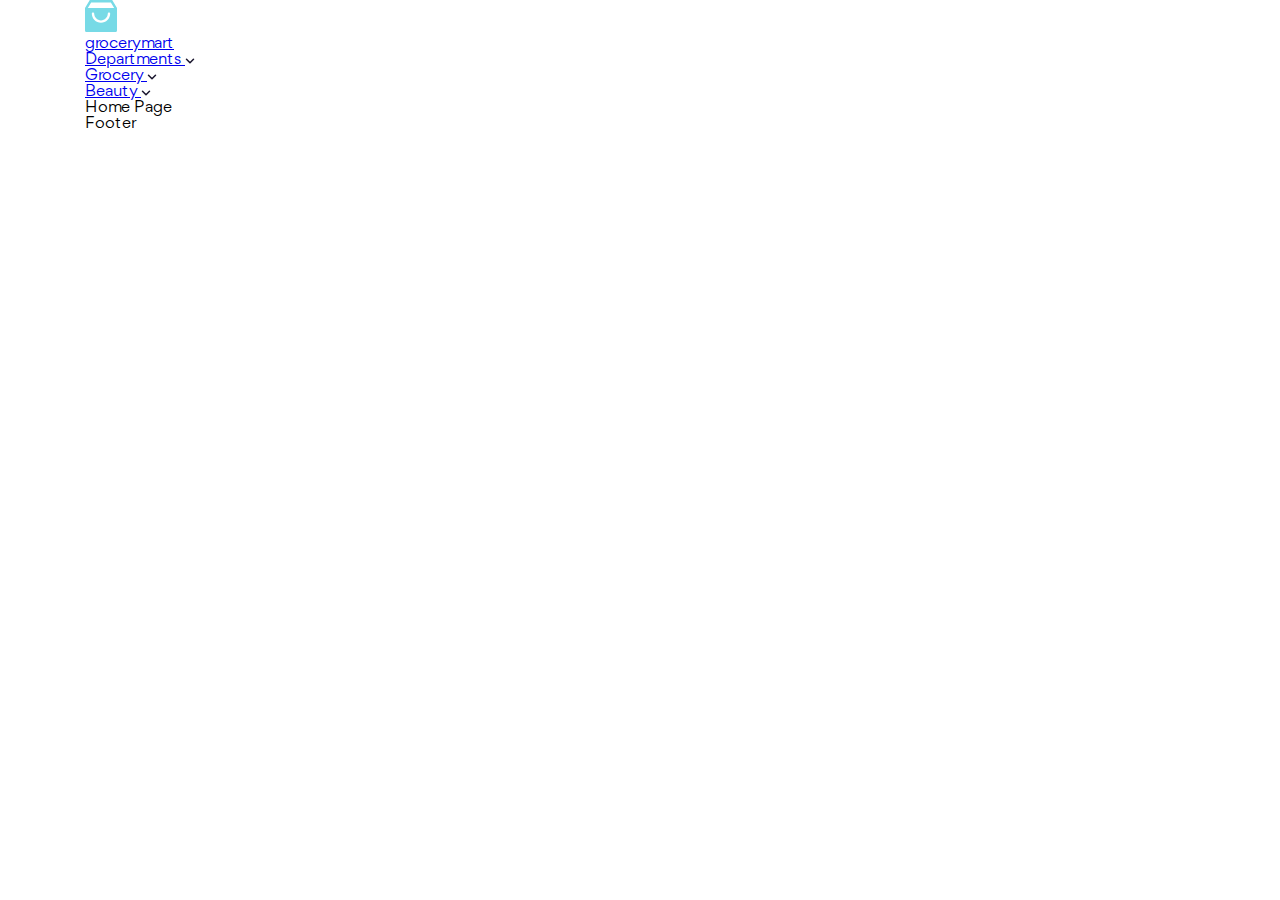
<file: index.html>
<!DOCTYPE html>
<html lang="en">
    <head>
        <meta charset="UTF-8" />
        <meta name="viewport" content="width=device-width, initial-scale=1.0" />
        <title>Grocery Mart</title>

        <!-- Favicon -->
        <link rel="apple-touch-icon" sizes="180x180" href="./assets/favicon/apple-touch-icon.png" />
        <link rel="icon" type="image/png" sizes="32x32" href="./assets/favicon/favicon-32x32.png" />
        <link rel="icon" type="image/png" sizes="16x16" href="./assets/favicon/favicon-16x16.png" />
        <link rel="manifest" href="./assets/favicon/site.webmanifest" />

        <!-- Fonts -->
        <link rel="stylesheet" href="./assets/fonts/stylesheet.css" />

        <!-- Styles -->
        <link rel="stylesheet" href="./assets/css/main.css" />

        <!-- Scripts -->
        <script src="./assets/js/scripts.js"></script>
    </head>
    <body>
        <div class="container">
            <!-- Header -->
            <header id="header"></header>
            <script>
                load("#header", "./templates/header.html");
            </script>

            <!-- Main -->
            <main>
                <h2>Home Page</h2>
            </main>

            <!-- Footer -->
            <footer id="footer"></footer>
            <script>
                load("#footer", "./templates/footer.html");
            </script>
        </div>
    </body>
</html>
</file>
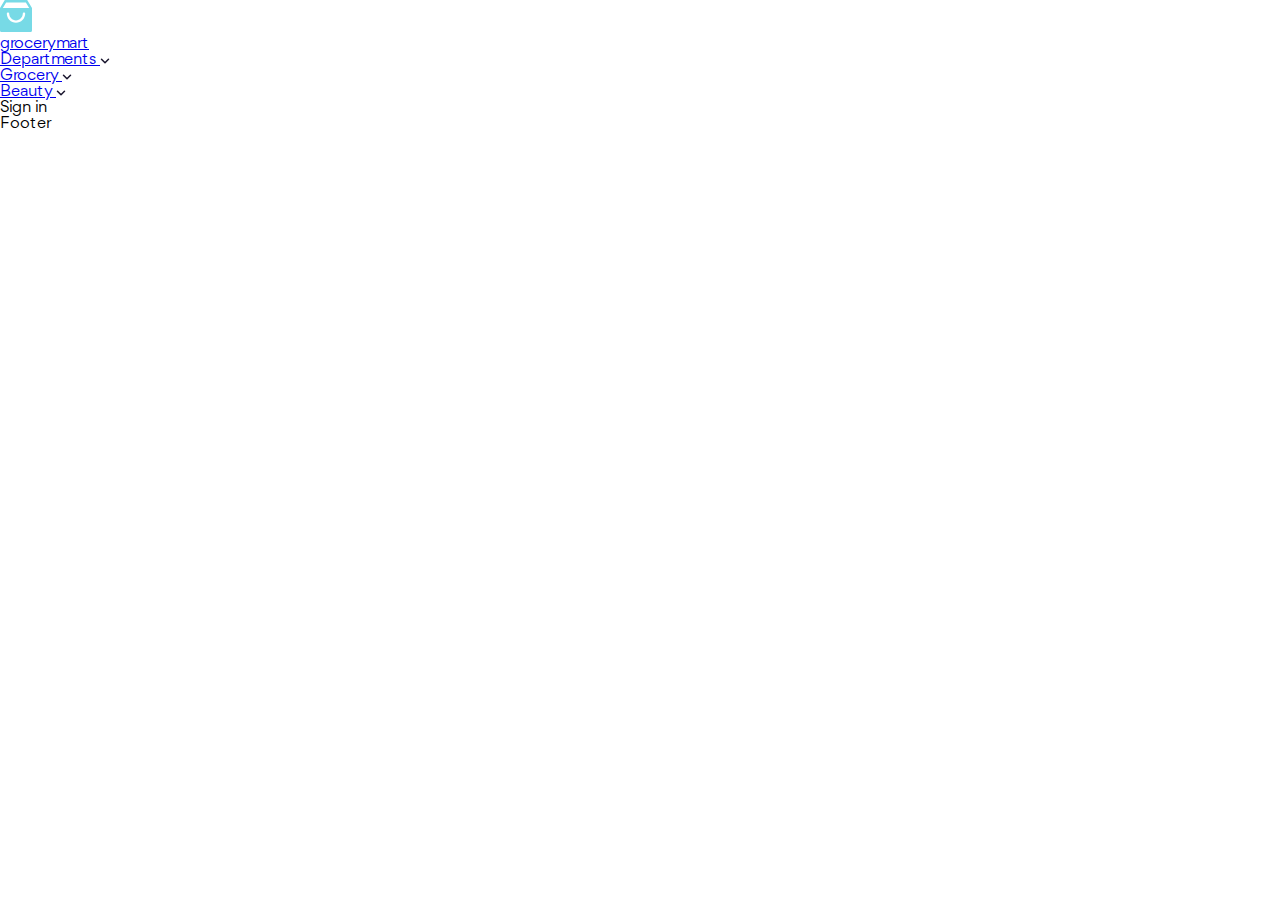
<file: sign-in.html>
<!DOCTYPE html>
<html lang="en">
    <head>
        <meta charset="UTF-8" />
        <meta name="viewport" content="width=device-width, initial-scale=1.0" />
        <title>Grocery Mart</title>

        <!-- Favicon -->
        <link rel="apple-touch-icon" sizes="180x180" href="./assets/favicon/apple-touch-icon.png" />
        <link rel="icon" type="image/png" sizes="32x32" href="./assets/favicon/favicon-32x32.png" />
        <link rel="icon" type="image/png" sizes="16x16" href="./assets/favicon/favicon-16x16.png" />
        <link rel="manifest" href="./assets/favicon/site.webmanifest" />

        <!-- Fonts -->
        <link rel="stylesheet" href="./assets/fonts/stylesheet.css" />

        <!-- Styles -->
        <link rel="stylesheet" href="./assets/css/main.css" />

        <!-- Scripts -->
        <script src="./assets/js/scripts.js"></script>
    </head>
    <body>
        <!-- Header -->
        <header id="header"></header>
        <script>
            load("#header", "./templates/header.html");
        </script>

        <!-- Main -->
        <main>
            <h2>Sign in</h2>
        </main>

        <!-- Footer -->
        <footer id="footer"></footer>
        <script>
            load("#footer", "./templates/footer.html");
        </script>
    </body>
</html>
</file>
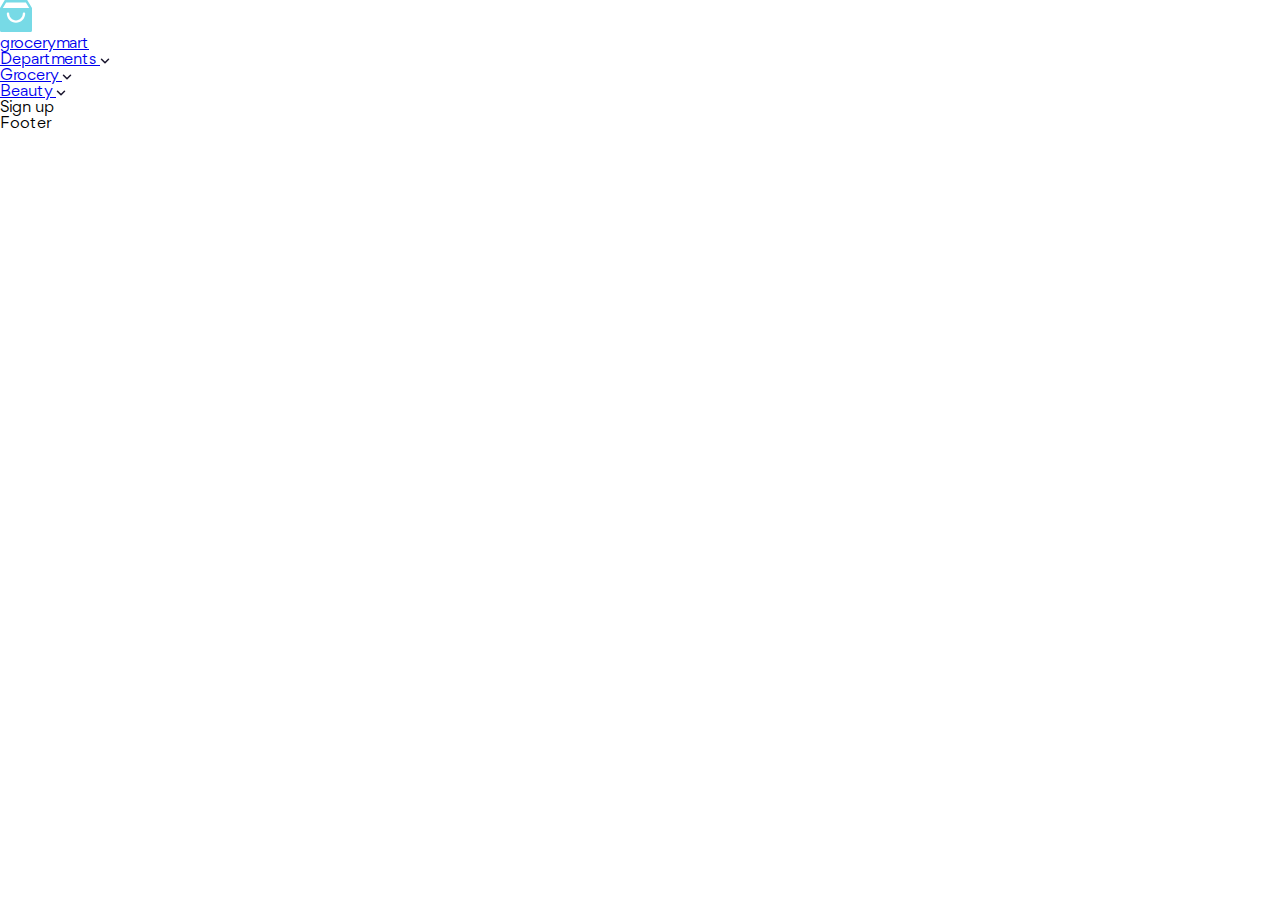
<file: sign-up.html>
<!DOCTYPE html>
<html lang="en">
    <head>
        <meta charset="UTF-8" />
        <meta name="viewport" content="width=device-width, initial-scale=1.0" />
        <title>Grocery Mart</title>

        <!-- Favicon -->
        <link rel="apple-touch-icon" sizes="180x180" href="./assets/favicon/apple-touch-icon.png" />
        <link rel="icon" type="image/png" sizes="32x32" href="./assets/favicon/favicon-32x32.png" />
        <link rel="icon" type="image/png" sizes="16x16" href="./assets/favicon/favicon-16x16.png" />
        <link rel="manifest" href="./assets/favicon/site.webmanifest" />

        <!-- Fonts -->
        <link rel="stylesheet" href="./assets/fonts/stylesheet.css" />

        <!-- Styles -->
        <link rel="stylesheet" href="./assets/css/main.css" />

        <!-- Scripts -->
        <script src="./assets/js/scripts.js"></script>
    </head>
    <body>
        <!-- Header -->
        <header id="header"></header>
        <script>
            load("#header", "./templates/header.html");
        </script>

        <!-- Main -->
        <main>
            <h2>Sign up</h2>
        </main>

        <!-- Footer -->
        <footer id="footer"></footer>
        <script>
            load("#footer", "./templates/footer.html");
        </script>
    </body>
</html>
</file>
<file: assets/fonts/stylesheet.css>
@font-face {
    font-family: 'Gordita';
    src: url('Gordita-Black.woff2') format('woff2'),
        url('Gordita-Black.woff') format('woff');
    font-weight: 900;
    font-style: normal;
    font-display: swap;
}

@font-face {
    font-family: 'Gordita';
    src: url('Gordita-Bold.woff2') format('woff2'),
        url('Gordita-Bold.woff') format('woff');
    font-weight: bold;
    font-style: normal;
    font-display: swap;
}

@font-face {
    font-family: 'Gordita';
    src: url('Gordita-BlackItalic.woff2') format('woff2'),
        url('Gordita-BlackItalic.woff') format('woff');
    font-weight: 900;
    font-style: italic;
    font-display: swap;
}

@font-face {
    font-family: 'Gordita';
    src: url('Gordita-Light.woff2') format('woff2'),
        url('Gordita-Light.woff') format('woff');
    font-weight: 300;
    font-style: normal;
    font-display: swap;
}

@font-face {
    font-family: 'Gordita';
    src: url('Gordita-BoldItalic.woff2') format('woff2'),
        url('Gordita-BoldItalic.woff') format('woff');
    font-weight: bold;
    font-style: italic;
    font-display: swap;
}

@font-face {
    font-family: 'Gordita';
    src: url('Gordita-LightItalic.woff2') format('woff2'),
        url('Gordita-LightItalic.woff') format('woff');
    font-weight: 300;
    font-style: italic;
    font-display: swap;
}

@font-face {
    font-family: 'Gordita';
    src: url('Gordita-Medium.woff2') format('woff2'),
        url('Gordita-Medium.woff') format('woff');
    font-weight: 500;
    font-style: normal;
    font-display: swap;
}

@font-face {
    font-family: 'Gordita';
    src: url('Gordita-Regular.woff2') format('woff2'),
        url('Gordita-Regular.woff') format('woff');
    font-weight: normal;
    font-style: normal;
    font-display: swap;
}

@font-face {
    font-family: 'Gordita';
    src: url('Gordita-MediumItalic.woff2') format('woff2'),
        url('Gordita-MediumItalic.woff') format('woff');
    font-weight: 500;
    font-style: italic;
    font-display: swap;
}

@font-face {
    font-family: 'Gordita';
    src: url('Gordita-Italic.woff2') format('woff2'),
        url('Gordita-Italic.woff') format('woff');
    font-weight: normal;
    font-style: italic;
    font-display: swap;
}
</file>
<file: assets/css/main.css>
/* http://meyerweb.com/eric/tools/css/reset/ 
   v2.0 | 20110126
   License: none (public domain)
*/
html,
body,
div,
span,
applet,
object,
iframe,
h1,
h2,
h3,
h4,
h5,
h6,
p,
blockquote,
pre,
a,
abbr,
acronym,
address,
big,
cite,
code,
del,
dfn,
em,
img,
ins,
kbd,
q,
s,
samp,
small,
strike,
strong,
sub,
sup,
tt,
var,
b,
u,
i,
center,
dl,
dt,
dd,
ol,
ul,
li,
fieldset,
form,
label,
legend,
table,
caption,
tbody,
tfoot,
thead,
tr,
th,
td,
article,
aside,
canvas,
details,
embed,
figure,
figcaption,
footer,
header,
hgroup,
menu,
nav,
output,
ruby,
section,
summary,
time,
mark,
audio,
video {
  margin: 0;
  padding: 0;
  border: 0;
  font-size: 100%;
  font: inherit;
  vertical-align: baseline;
}

/* HTML5 display-role reset for older browsers */
article,
aside,
details,
figcaption,
figure,
footer,
header,
hgroup,
menu,
nav,
section {
  display: block;
}

body {
  line-height: 1;
}

ol,
ul {
  list-style: none;
}

blockquote,
q {
  quotes: none;
}

blockquote:before,
blockquote:after,
q:before,
q:after {
  content: "";
  content: none;
}

table {
  border-collapse: collapse;
  border-spacing: 0;
}

.row > *, .container-fluid, .container {
  padding-left: calc(var(--grid-gutter-x) * 0.5);
  padding-right: calc(var(--grid-gutter-x) * 0.5);
}

.container-fluid, .container {
  --grid-gutter-x: 30px;
  --grid-gutter-y: 0;
  width: 100%;
  margin-left: auto;
  margin-right: auto;
}

.row {
  display: flex;
  flex-wrap: wrap;
  margin-top: calc(var(--grid-gutter-y) * -1);
  margin-left: calc(var(--grid-gutter-x) * 0.5 * -1);
  margin-right: calc(var(--grid-gutter-x) * 0.5 * -1);
}
.row > * {
  margin-top: var(--grid-gutter-y);
}

.col {
  flex: 1 0;
}

.row-cols-1 > * {
  flex: 0 0 auto;
  width: 100%;
}

.row-cols-2 > * {
  flex: 0 0 auto;
  width: 50%;
}

.row-cols-3 > * {
  flex: 0 0 auto;
  width: 33.3333333333%;
}

.row-cols-4 > * {
  flex: 0 0 auto;
  width: 25%;
}

.row-cols-5 > * {
  flex: 0 0 auto;
  width: 20%;
}

.row-cols-6 > * {
  flex: 0 0 auto;
  width: 16.6666666667%;
}

.col-1 {
  flex: 0 0 auto;
  width: 8.3333333333%;
}

.col-2 {
  flex: 0 0 auto;
  width: 16.6666666667%;
}

.col-3 {
  flex: 0 0 auto;
  width: 25%;
}

.col-4 {
  flex: 0 0 auto;
  width: 33.3333333333%;
}

.col-5 {
  flex: 0 0 auto;
  width: 41.6666666667%;
}

.col-6 {
  flex: 0 0 auto;
  width: 50%;
}

.col-7 {
  flex: 0 0 auto;
  width: 58.3333333333%;
}

.col-8 {
  flex: 0 0 auto;
  width: 66.6666666667%;
}

.col-9 {
  flex: 0 0 auto;
  width: 75%;
}

.col-10 {
  flex: 0 0 auto;
  width: 83.3333333333%;
}

.col-11 {
  flex: 0 0 auto;
  width: 91.6666666667%;
}

.col-12 {
  flex: 0 0 auto;
  width: 100%;
}

.offset-0 {
  margin-left: 0;
}

.offset-1 {
  margin-left: 8.3333333333%;
}

.offset-2 {
  margin-left: 16.6666666667%;
}

.offset-3 {
  margin-left: 25%;
}

.offset-4 {
  margin-left: 33.3333333333%;
}

.offset-5 {
  margin-left: 41.6666666667%;
}

.offset-6 {
  margin-left: 50%;
}

.offset-7 {
  margin-left: 58.3333333333%;
}

.offset-8 {
  margin-left: 66.6666666667%;
}

.offset-9 {
  margin-left: 75%;
}

.offset-10 {
  margin-left: 83.3333333333%;
}

.offset-11 {
  margin-left: 91.6666666667%;
}

.g-0,
.gx-0 {
  --grid-gutter-x: 0px;
}

.g-0,
.gy-0 {
  --grid-gutter-y: 0px;
}

.g-1,
.gx-1 {
  --grid-gutter-x: 7.5px;
}

.g-1,
.gy-1 {
  --grid-gutter-y: 7.5px;
}

.g-2,
.gx-2 {
  --grid-gutter-x: 15px;
}

.g-2,
.gy-2 {
  --grid-gutter-y: 15px;
}

.g-3,
.gx-3 {
  --grid-gutter-x: 30px;
}

.g-3,
.gy-3 {
  --grid-gutter-y: 30px;
}

.g-4,
.gx-4 {
  --grid-gutter-x: 45px;
}

.g-4,
.gy-4 {
  --grid-gutter-y: 45px;
}

.g-5,
.gx-5 {
  --grid-gutter-x: 90px;
}

.g-5,
.gy-5 {
  --grid-gutter-y: 90px;
}

@media (min-width: 576px) {
  .container {
    max-width: 540px;
  }
  .row-cols-sm-1 > * {
    flex: 0 0 auto;
    width: 100%;
  }
  .row-cols-sm-2 > * {
    flex: 0 0 auto;
    width: 50%;
  }
  .row-cols-sm-3 > * {
    flex: 0 0 auto;
    width: 33.3333333333%;
  }
  .row-cols-sm-4 > * {
    flex: 0 0 auto;
    width: 25%;
  }
  .row-cols-sm-5 > * {
    flex: 0 0 auto;
    width: 20%;
  }
  .row-cols-sm-6 > * {
    flex: 0 0 auto;
    width: 16.6666666667%;
  }
  .col-sm-1 {
    flex: 0 0 auto;
    width: 8.3333333333%;
  }
  .col-sm-2 {
    flex: 0 0 auto;
    width: 16.6666666667%;
  }
  .col-sm-3 {
    flex: 0 0 auto;
    width: 25%;
  }
  .col-sm-4 {
    flex: 0 0 auto;
    width: 33.3333333333%;
  }
  .col-sm-5 {
    flex: 0 0 auto;
    width: 41.6666666667%;
  }
  .col-sm-6 {
    flex: 0 0 auto;
    width: 50%;
  }
  .col-sm-7 {
    flex: 0 0 auto;
    width: 58.3333333333%;
  }
  .col-sm-8 {
    flex: 0 0 auto;
    width: 66.6666666667%;
  }
  .col-sm-9 {
    flex: 0 0 auto;
    width: 75%;
  }
  .col-sm-10 {
    flex: 0 0 auto;
    width: 83.3333333333%;
  }
  .col-sm-11 {
    flex: 0 0 auto;
    width: 91.6666666667%;
  }
  .col-sm-12 {
    flex: 0 0 auto;
    width: 100%;
  }
  .offset-sm-0 {
    margin-left: 0;
  }
  .offset-sm-1 {
    margin-left: 8.3333333333%;
  }
  .offset-sm-2 {
    margin-left: 16.6666666667%;
  }
  .offset-sm-3 {
    margin-left: 25%;
  }
  .offset-sm-4 {
    margin-left: 33.3333333333%;
  }
  .offset-sm-5 {
    margin-left: 41.6666666667%;
  }
  .offset-sm-6 {
    margin-left: 50%;
  }
  .offset-sm-7 {
    margin-left: 58.3333333333%;
  }
  .offset-sm-8 {
    margin-left: 66.6666666667%;
  }
  .offset-sm-9 {
    margin-left: 75%;
  }
  .offset-sm-10 {
    margin-left: 83.3333333333%;
  }
  .offset-sm-11 {
    margin-left: 91.6666666667%;
  }
  .g-sm-0,
  .gx-sm-0 {
    --grid-gutter-x: 0px;
  }
  .g-sm-0,
  .gy-sm-0 {
    --grid-gutter-y: 0px;
  }
  .g-sm-1,
  .gx-sm-1 {
    --grid-gutter-x: 7.5px;
  }
  .g-sm-1,
  .gy-sm-1 {
    --grid-gutter-y: 7.5px;
  }
  .g-sm-2,
  .gx-sm-2 {
    --grid-gutter-x: 15px;
  }
  .g-sm-2,
  .gy-sm-2 {
    --grid-gutter-y: 15px;
  }
  .g-sm-3,
  .gx-sm-3 {
    --grid-gutter-x: 30px;
  }
  .g-sm-3,
  .gy-sm-3 {
    --grid-gutter-y: 30px;
  }
  .g-sm-4,
  .gx-sm-4 {
    --grid-gutter-x: 45px;
  }
  .g-sm-4,
  .gy-sm-4 {
    --grid-gutter-y: 45px;
  }
  .g-sm-5,
  .gx-sm-5 {
    --grid-gutter-x: 90px;
  }
  .g-sm-5,
  .gy-sm-5 {
    --grid-gutter-y: 90px;
  }
}
@media (min-width: 768px) {
  .container {
    max-width: 720px;
  }
  .row-cols-md-1 > * {
    flex: 0 0 auto;
    width: 100%;
  }
  .row-cols-md-2 > * {
    flex: 0 0 auto;
    width: 50%;
  }
  .row-cols-md-3 > * {
    flex: 0 0 auto;
    width: 33.3333333333%;
  }
  .row-cols-md-4 > * {
    flex: 0 0 auto;
    width: 25%;
  }
  .row-cols-md-5 > * {
    flex: 0 0 auto;
    width: 20%;
  }
  .row-cols-md-6 > * {
    flex: 0 0 auto;
    width: 16.6666666667%;
  }
  .col-md-1 {
    flex: 0 0 auto;
    width: 8.3333333333%;
  }
  .col-md-2 {
    flex: 0 0 auto;
    width: 16.6666666667%;
  }
  .col-md-3 {
    flex: 0 0 auto;
    width: 25%;
  }
  .col-md-4 {
    flex: 0 0 auto;
    width: 33.3333333333%;
  }
  .col-md-5 {
    flex: 0 0 auto;
    width: 41.6666666667%;
  }
  .col-md-6 {
    flex: 0 0 auto;
    width: 50%;
  }
  .col-md-7 {
    flex: 0 0 auto;
    width: 58.3333333333%;
  }
  .col-md-8 {
    flex: 0 0 auto;
    width: 66.6666666667%;
  }
  .col-md-9 {
    flex: 0 0 auto;
    width: 75%;
  }
  .col-md-10 {
    flex: 0 0 auto;
    width: 83.3333333333%;
  }
  .col-md-11 {
    flex: 0 0 auto;
    width: 91.6666666667%;
  }
  .col-md-12 {
    flex: 0 0 auto;
    width: 100%;
  }
  .offset-md-0 {
    margin-left: 0;
  }
  .offset-md-1 {
    margin-left: 8.3333333333%;
  }
  .offset-md-2 {
    margin-left: 16.6666666667%;
  }
  .offset-md-3 {
    margin-left: 25%;
  }
  .offset-md-4 {
    margin-left: 33.3333333333%;
  }
  .offset-md-5 {
    margin-left: 41.6666666667%;
  }
  .offset-md-6 {
    margin-left: 50%;
  }
  .offset-md-7 {
    margin-left: 58.3333333333%;
  }
  .offset-md-8 {
    margin-left: 66.6666666667%;
  }
  .offset-md-9 {
    margin-left: 75%;
  }
  .offset-md-10 {
    margin-left: 83.3333333333%;
  }
  .offset-md-11 {
    margin-left: 91.6666666667%;
  }
  .g-md-0,
  .gx-md-0 {
    --grid-gutter-x: 0px;
  }
  .g-md-0,
  .gy-md-0 {
    --grid-gutter-y: 0px;
  }
  .g-md-1,
  .gx-md-1 {
    --grid-gutter-x: 7.5px;
  }
  .g-md-1,
  .gy-md-1 {
    --grid-gutter-y: 7.5px;
  }
  .g-md-2,
  .gx-md-2 {
    --grid-gutter-x: 15px;
  }
  .g-md-2,
  .gy-md-2 {
    --grid-gutter-y: 15px;
  }
  .g-md-3,
  .gx-md-3 {
    --grid-gutter-x: 30px;
  }
  .g-md-3,
  .gy-md-3 {
    --grid-gutter-y: 30px;
  }
  .g-md-4,
  .gx-md-4 {
    --grid-gutter-x: 45px;
  }
  .g-md-4,
  .gy-md-4 {
    --grid-gutter-y: 45px;
  }
  .g-md-5,
  .gx-md-5 {
    --grid-gutter-x: 90px;
  }
  .g-md-5,
  .gy-md-5 {
    --grid-gutter-y: 90px;
  }
}
@media (min-width: 992px) {
  .container {
    max-width: 960px;
  }
  .row-cols-lg-1 > * {
    flex: 0 0 auto;
    width: 100%;
  }
  .row-cols-lg-2 > * {
    flex: 0 0 auto;
    width: 50%;
  }
  .row-cols-lg-3 > * {
    flex: 0 0 auto;
    width: 33.3333333333%;
  }
  .row-cols-lg-4 > * {
    flex: 0 0 auto;
    width: 25%;
  }
  .row-cols-lg-5 > * {
    flex: 0 0 auto;
    width: 20%;
  }
  .row-cols-lg-6 > * {
    flex: 0 0 auto;
    width: 16.6666666667%;
  }
  .col-lg-1 {
    flex: 0 0 auto;
    width: 8.3333333333%;
  }
  .col-lg-2 {
    flex: 0 0 auto;
    width: 16.6666666667%;
  }
  .col-lg-3 {
    flex: 0 0 auto;
    width: 25%;
  }
  .col-lg-4 {
    flex: 0 0 auto;
    width: 33.3333333333%;
  }
  .col-lg-5 {
    flex: 0 0 auto;
    width: 41.6666666667%;
  }
  .col-lg-6 {
    flex: 0 0 auto;
    width: 50%;
  }
  .col-lg-7 {
    flex: 0 0 auto;
    width: 58.3333333333%;
  }
  .col-lg-8 {
    flex: 0 0 auto;
    width: 66.6666666667%;
  }
  .col-lg-9 {
    flex: 0 0 auto;
    width: 75%;
  }
  .col-lg-10 {
    flex: 0 0 auto;
    width: 83.3333333333%;
  }
  .col-lg-11 {
    flex: 0 0 auto;
    width: 91.6666666667%;
  }
  .col-lg-12 {
    flex: 0 0 auto;
    width: 100%;
  }
  .offset-lg-0 {
    margin-left: 0;
  }
  .offset-lg-1 {
    margin-left: 8.3333333333%;
  }
  .offset-lg-2 {
    margin-left: 16.6666666667%;
  }
  .offset-lg-3 {
    margin-left: 25%;
  }
  .offset-lg-4 {
    margin-left: 33.3333333333%;
  }
  .offset-lg-5 {
    margin-left: 41.6666666667%;
  }
  .offset-lg-6 {
    margin-left: 50%;
  }
  .offset-lg-7 {
    margin-left: 58.3333333333%;
  }
  .offset-lg-8 {
    margin-left: 66.6666666667%;
  }
  .offset-lg-9 {
    margin-left: 75%;
  }
  .offset-lg-10 {
    margin-left: 83.3333333333%;
  }
  .offset-lg-11 {
    margin-left: 91.6666666667%;
  }
  .g-lg-0,
  .gx-lg-0 {
    --grid-gutter-x: 0px;
  }
  .g-lg-0,
  .gy-lg-0 {
    --grid-gutter-y: 0px;
  }
  .g-lg-1,
  .gx-lg-1 {
    --grid-gutter-x: 7.5px;
  }
  .g-lg-1,
  .gy-lg-1 {
    --grid-gutter-y: 7.5px;
  }
  .g-lg-2,
  .gx-lg-2 {
    --grid-gutter-x: 15px;
  }
  .g-lg-2,
  .gy-lg-2 {
    --grid-gutter-y: 15px;
  }
  .g-lg-3,
  .gx-lg-3 {
    --grid-gutter-x: 30px;
  }
  .g-lg-3,
  .gy-lg-3 {
    --grid-gutter-y: 30px;
  }
  .g-lg-4,
  .gx-lg-4 {
    --grid-gutter-x: 45px;
  }
  .g-lg-4,
  .gy-lg-4 {
    --grid-gutter-y: 45px;
  }
  .g-lg-5,
  .gx-lg-5 {
    --grid-gutter-x: 90px;
  }
  .g-lg-5,
  .gy-lg-5 {
    --grid-gutter-y: 90px;
  }
}
@media (min-width: 1200px) {
  .container {
    max-width: 1140px;
  }
  .row-cols-xl-1 > * {
    flex: 0 0 auto;
    width: 100%;
  }
  .row-cols-xl-2 > * {
    flex: 0 0 auto;
    width: 50%;
  }
  .row-cols-xl-3 > * {
    flex: 0 0 auto;
    width: 33.3333333333%;
  }
  .row-cols-xl-4 > * {
    flex: 0 0 auto;
    width: 25%;
  }
  .row-cols-xl-5 > * {
    flex: 0 0 auto;
    width: 20%;
  }
  .row-cols-xl-6 > * {
    flex: 0 0 auto;
    width: 16.6666666667%;
  }
  .col-xl-1 {
    flex: 0 0 auto;
    width: 8.3333333333%;
  }
  .col-xl-2 {
    flex: 0 0 auto;
    width: 16.6666666667%;
  }
  .col-xl-3 {
    flex: 0 0 auto;
    width: 25%;
  }
  .col-xl-4 {
    flex: 0 0 auto;
    width: 33.3333333333%;
  }
  .col-xl-5 {
    flex: 0 0 auto;
    width: 41.6666666667%;
  }
  .col-xl-6 {
    flex: 0 0 auto;
    width: 50%;
  }
  .col-xl-7 {
    flex: 0 0 auto;
    width: 58.3333333333%;
  }
  .col-xl-8 {
    flex: 0 0 auto;
    width: 66.6666666667%;
  }
  .col-xl-9 {
    flex: 0 0 auto;
    width: 75%;
  }
  .col-xl-10 {
    flex: 0 0 auto;
    width: 83.3333333333%;
  }
  .col-xl-11 {
    flex: 0 0 auto;
    width: 91.6666666667%;
  }
  .col-xl-12 {
    flex: 0 0 auto;
    width: 100%;
  }
  .offset-xl-0 {
    margin-left: 0;
  }
  .offset-xl-1 {
    margin-left: 8.3333333333%;
  }
  .offset-xl-2 {
    margin-left: 16.6666666667%;
  }
  .offset-xl-3 {
    margin-left: 25%;
  }
  .offset-xl-4 {
    margin-left: 33.3333333333%;
  }
  .offset-xl-5 {
    margin-left: 41.6666666667%;
  }
  .offset-xl-6 {
    margin-left: 50%;
  }
  .offset-xl-7 {
    margin-left: 58.3333333333%;
  }
  .offset-xl-8 {
    margin-left: 66.6666666667%;
  }
  .offset-xl-9 {
    margin-left: 75%;
  }
  .offset-xl-10 {
    margin-left: 83.3333333333%;
  }
  .offset-xl-11 {
    margin-left: 91.6666666667%;
  }
  .g-xl-0,
  .gx-xl-0 {
    --grid-gutter-x: 0px;
  }
  .g-xl-0,
  .gy-xl-0 {
    --grid-gutter-y: 0px;
  }
  .g-xl-1,
  .gx-xl-1 {
    --grid-gutter-x: 7.5px;
  }
  .g-xl-1,
  .gy-xl-1 {
    --grid-gutter-y: 7.5px;
  }
  .g-xl-2,
  .gx-xl-2 {
    --grid-gutter-x: 15px;
  }
  .g-xl-2,
  .gy-xl-2 {
    --grid-gutter-y: 15px;
  }
  .g-xl-3,
  .gx-xl-3 {
    --grid-gutter-x: 30px;
  }
  .g-xl-3,
  .gy-xl-3 {
    --grid-gutter-y: 30px;
  }
  .g-xl-4,
  .gx-xl-4 {
    --grid-gutter-x: 45px;
  }
  .g-xl-4,
  .gy-xl-4 {
    --grid-gutter-y: 45px;
  }
  .g-xl-5,
  .gx-xl-5 {
    --grid-gutter-x: 90px;
  }
  .g-xl-5,
  .gy-xl-5 {
    --grid-gutter-y: 90px;
  }
}
@media (min-width: 1400px) {
  .container {
    max-width: 1370px;
  }
  .row-cols-xxl-1 > * {
    flex: 0 0 auto;
    width: 100%;
  }
  .row-cols-xxl-2 > * {
    flex: 0 0 auto;
    width: 50%;
  }
  .row-cols-xxl-3 > * {
    flex: 0 0 auto;
    width: 33.3333333333%;
  }
  .row-cols-xxl-4 > * {
    flex: 0 0 auto;
    width: 25%;
  }
  .row-cols-xxl-5 > * {
    flex: 0 0 auto;
    width: 20%;
  }
  .row-cols-xxl-6 > * {
    flex: 0 0 auto;
    width: 16.6666666667%;
  }
  .col-xxl-1 {
    flex: 0 0 auto;
    width: 8.3333333333%;
  }
  .col-xxl-2 {
    flex: 0 0 auto;
    width: 16.6666666667%;
  }
  .col-xxl-3 {
    flex: 0 0 auto;
    width: 25%;
  }
  .col-xxl-4 {
    flex: 0 0 auto;
    width: 33.3333333333%;
  }
  .col-xxl-5 {
    flex: 0 0 auto;
    width: 41.6666666667%;
  }
  .col-xxl-6 {
    flex: 0 0 auto;
    width: 50%;
  }
  .col-xxl-7 {
    flex: 0 0 auto;
    width: 58.3333333333%;
  }
  .col-xxl-8 {
    flex: 0 0 auto;
    width: 66.6666666667%;
  }
  .col-xxl-9 {
    flex: 0 0 auto;
    width: 75%;
  }
  .col-xxl-10 {
    flex: 0 0 auto;
    width: 83.3333333333%;
  }
  .col-xxl-11 {
    flex: 0 0 auto;
    width: 91.6666666667%;
  }
  .col-xxl-12 {
    flex: 0 0 auto;
    width: 100%;
  }
  .offset-xxl-0 {
    margin-left: 0;
  }
  .offset-xxl-1 {
    margin-left: 8.3333333333%;
  }
  .offset-xxl-2 {
    margin-left: 16.6666666667%;
  }
  .offset-xxl-3 {
    margin-left: 25%;
  }
  .offset-xxl-4 {
    margin-left: 33.3333333333%;
  }
  .offset-xxl-5 {
    margin-left: 41.6666666667%;
  }
  .offset-xxl-6 {
    margin-left: 50%;
  }
  .offset-xxl-7 {
    margin-left: 58.3333333333%;
  }
  .offset-xxl-8 {
    margin-left: 66.6666666667%;
  }
  .offset-xxl-9 {
    margin-left: 75%;
  }
  .offset-xxl-10 {
    margin-left: 83.3333333333%;
  }
  .offset-xxl-11 {
    margin-left: 91.6666666667%;
  }
  .g-xxl-0,
  .gx-xxl-0 {
    --grid-gutter-x: 0px;
  }
  .g-xxl-0,
  .gy-xxl-0 {
    --grid-gutter-y: 0px;
  }
  .g-xxl-1,
  .gx-xxl-1 {
    --grid-gutter-x: 7.5px;
  }
  .g-xxl-1,
  .gy-xxl-1 {
    --grid-gutter-y: 7.5px;
  }
  .g-xxl-2,
  .gx-xxl-2 {
    --grid-gutter-x: 15px;
  }
  .g-xxl-2,
  .gy-xxl-2 {
    --grid-gutter-y: 15px;
  }
  .g-xxl-3,
  .gx-xxl-3 {
    --grid-gutter-x: 30px;
  }
  .g-xxl-3,
  .gy-xxl-3 {
    --grid-gutter-y: 30px;
  }
  .g-xxl-4,
  .gx-xxl-4 {
    --grid-gutter-x: 45px;
  }
  .g-xxl-4,
  .gy-xxl-4 {
    --grid-gutter-y: 45px;
  }
  .g-xxl-5,
  .gx-xxl-5 {
    --grid-gutter-x: 90px;
  }
  .g-xxl-5,
  .gy-xxl-5 {
    --grid-gutter-y: 90px;
  }
}
*,
::before,
::after {
  box-sizing: border-box;
}

html {
  font-size: 62.5%;
}

body {
  font-size: 1.6rem;
  font-family: Gordita, sans-serif;
}

/*# sourceMappingURL=main.css.map */
</file>
